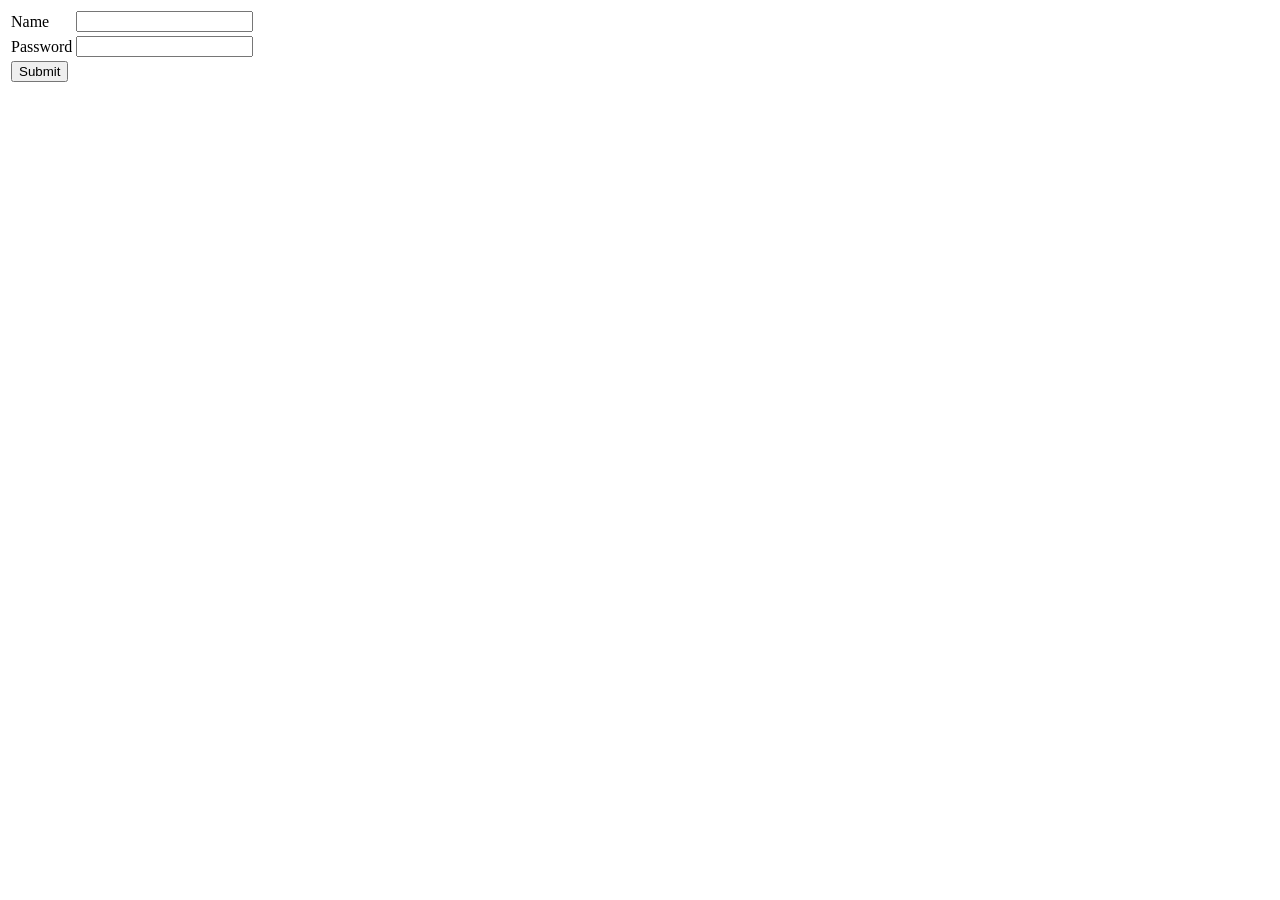
<file: ASSINMENTS/Prasanth Kumar.M/Assignment_2_flask/delete.html>
<html>  
   <body>  
      <form action = "http://localhost:5000/delete" method = "delete">  
         <table>  
        <tr><td>Name</td>  
        <td><input type ="text" name ="uname"></td></tr>  
        <tr><td>Password</td>  
        <td><input type ="password" name ="pass"></td></tr>  
        <tr><td><input type = "submit"></td></tr>  
    </table>  
      </form>  
   </body>  
</html>
</file>
